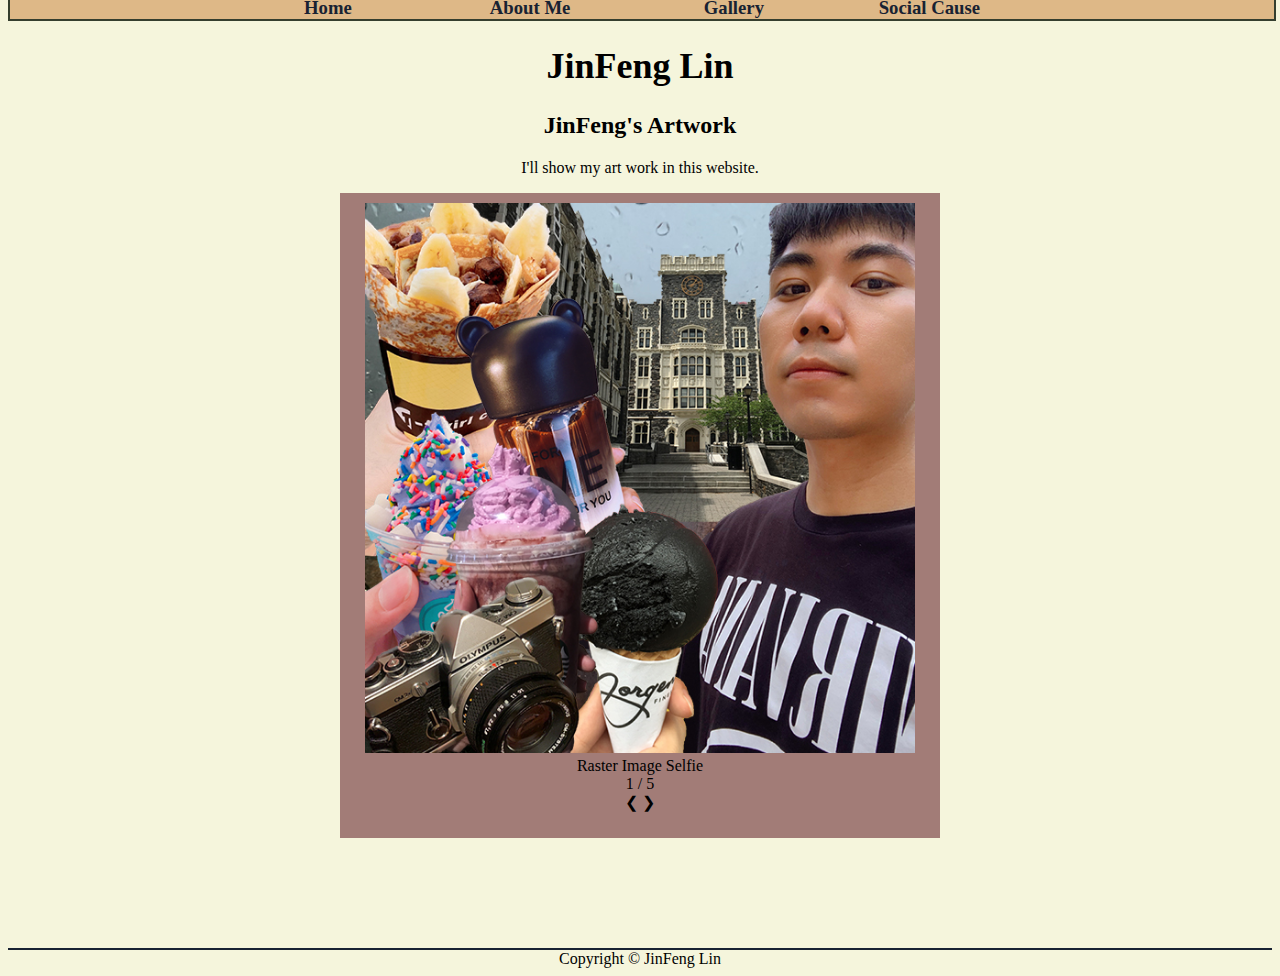
<file: index.html>
<!DOCTYPE html>
<html>
    <head>
    <meta name="viewport" content="width=device-width, initial-scale=1">
        <title>
            JinFeng's Homepage
        </title>
        <link rel="stylesheet" href="style.css">
      
    </head>
    <body>
        <h3 class="nav">
        <a href="index.html">Home</a> &emsp;
        <a href="aboutme.html">About Me</a>&emsp;
        <a href="gallery.html">Gallery</a>
        <a href="socialcause.html">Social Cause</a>
        </h3>
        <h1>JinFeng Lin</h1>
        <h2>JinFeng's Artwork</h2>
        <p>I'll show my art work in this website.</p>
   <div class="slideshow-container main_section">

<div class="mySlides">
 
  <img src="image/JinFeng_Lin_selfie600.jpg" >
  <div class="text">Raster Image Selfie</div>
     <div class="numbertext">1 / 5</div>
</div>

<div class="mySlides">
  
  <img src="image/JinFeng_Lin_vector_600.png" >
  <div class="text">Vector Image</div>
    <div class="numbertext">2 / 5</div>
</div>

<div class="mySlides">
  
  <img src="image/Game.jpeg" >
  <div class="text">Brooklyn Net</div>
    <div class="numbertext">3 / 5</div>
</div>
       
<div class="mySlides">
  
  <img src="image/aboutme.jpg" >
  <div class="text">Murray St</div>
    <div class="numbertext">4 / 5</div>
</div>
       
<div class="mySlides">
  
  <iframe src="https://editor.p5js.org/jariclnnf/full/39QV1lBi7"></iframe>
  <div class="text">Rainy Day P5.JS</div>
    <div class="numbertext">5 / 5</div>
</div>
<a class="prev" onclick="plusSlides(-1)">❮</a>
<a class="next" onclick="plusSlides(1)">❯</a>


</div>
<br>

<div style="text-align:center">
  <span class="dot" onclick="currentSlide(1)"></span> 
  <span class="dot" onclick="currentSlide(2)"></span> 
  <span class="dot" onclick="currentSlide(3)"></span> 
</div>

<script>
let slideIndex = 1;
showSlides(slideIndex);

function plusSlides(n) {
  showSlides(slideIndex += n);
}

function currentSlide(n) {
  showSlides(slideIndex = n);
}

function showSlides(n) {
  let i;
  let slides = document.getElementsByClassName("mySlides");
  let dots = document.getElementsByClassName("dot");
  if (n > slides.length) {slideIndex = 1}    
  if (n < 1) {slideIndex = slides.length}
  for (i = 0; i < slides.length; i++) {
    slides[i].style.display = "none";  
  }
  for (i = 0; i < dots.length; i++) {
    dots[i].className = dots[i].className.replace(" active", "");
  }
  slides[slideIndex-1].style.display = "block";  
  dots[slideIndex-1].className += " active";
}
</script>
    </body>
<footer>
    Copyright © JinFeng Lin
</footer>
</html>
</file>
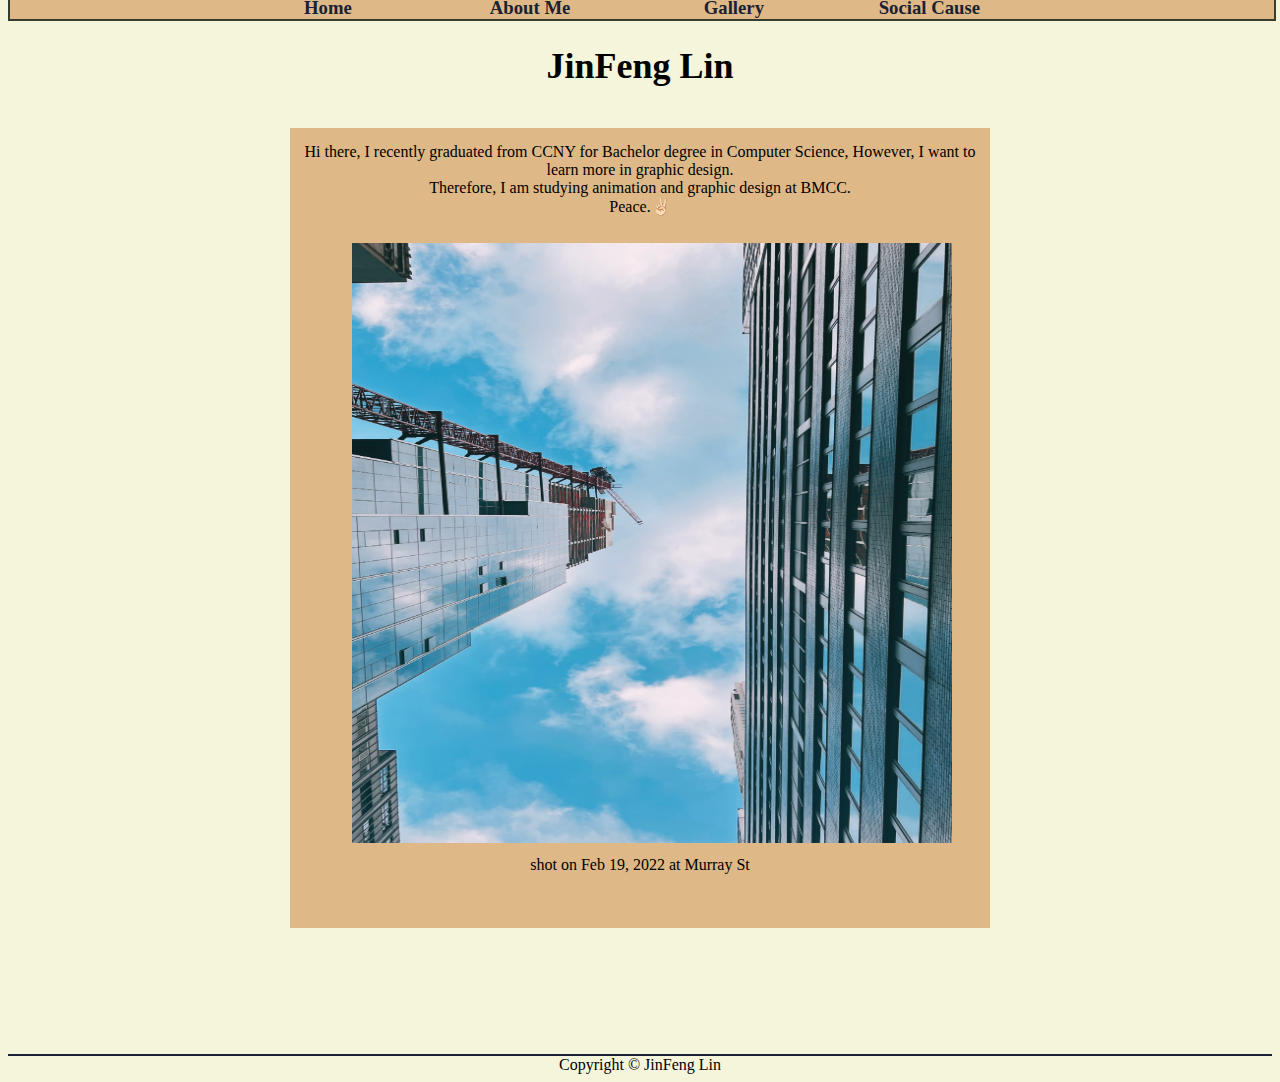
<file: aboutme.html>
<!DOCTYPE html>
<html>
    <head>
        <title>
            About JinFeng Lin
        </title>
        <link rel="stylesheet" href="style.css">
    </head>
    <body class="aboutme">
        <h3 class="nav">
        <a href="index.html">Home</a> &emsp;
        <a href="aboutme.html">About Me</a>&emsp;
        <a href="gallery.html">Gallery</a>
        <a href="socialcause.html">Social Cause</a>
        </h3>
    <h1>JinFeng Lin</h1>
        <p>Hi there, I recently graduated from CCNY for Bachelor degree in Computer Science, However, I want to learn more in graphic design.<br> Therefore, I am studying animation and graphic design at BMCC. <br>Peace.✌🏻
        <img id="aboutmeimg" class="abmeimg" src="image/aboutme.jpg">
        shot on Feb 19, 2022 at Murray St</p>
    </body>
    <footer>
    Copyright © JinFeng Lin
</footer>
</html>
</file>
<file: style.css>
body {
    background-color: beige;
    text-align: center;
    font-family:cursive;
}

.aboutme p{
    padding-top: 15px;
    background-color: burlywood;
    text-align: center;
    display: inline-block;
    width: 700px;
    height: 770px;
    padding-bottom: 15px;
}
#aboutmeimg{
    padding: 13px;
}

h1{
    font-size: normal;
    font-size: 36px;
            }
.nav a{ 
    margin: 55px;
    font-family:cursive;
    text-decoration: none;
    color: #182232;
                
            }
.nav{
    margin-top: -1%;
    width: 100%;
    border: 2px solid #353E2E;
    background-color: burlywood;
            }
.title{
    font-size: 40px;
        }
.gallary_section{
    background-color: bisque;
    border: 5px solid #A27C77;
    margin-bottom: 2%;
    border-width: medium;  
    max-width: 33%;
    display: inline-block;
        
        }
.gallary_section img{
    max-width: 350px;
    border: 2px solid burlywood;
    border-radius: 4px;
    padding: 5px;
    background-color: burlywood;
}
.socialcause_gallary{
     max-width: 67%;
}
.socialcause_gallary img{
    max-width: 700px;
}
.audio{
    max-width: 100%;
        
}
.gallary_section p{
    margin: 2%;
    background-color: aliceblue;
    
        
}

.main_section img{
    width: 550px;
    height: 550px;
    padding-top: 10px;
   
}

.main_section h3{
    font-size: 22px;
    margin-top: 30%;
    
}

.main_section{
    display: inline-block;
    background-color: #A27C77;
    height: 645px;
    width: 600px;
     text-align: center;
     
}
.main_section iframe{
     width: 550px;
    height: 550px;
        
    }


#animationjs{
    width: 350px;
    height: 324px;
    border: 2px solid burlywood;
    border-radius: 4px;
    padding: 5px;
    background-color: burlywood;
}
.abmeimg {
    margin-top: 2%;
    margin-left: 7%;
    display: block;
    width: 600px;
    height: 600px;
    
}
/*----------social cause---------*/
#sc_heading{
    margin-top: 2%;
    margin-left: 7%;
    display: block;
    width: 650px;
    height: 450px;
}
#socialcausep{
    background-color: burlywood;
    text-align: left;
    display: inline-block;
    width: 750px;
    height: 790px;
    padding: 1%;
}
.links{
    margin-top: 2%
}
.links h3{
    margin-bottom: -0.2%
}
/*---------footer-----------*/
footer{
    border-top: 2px solid #182232;
    margin-top: 110px;
}
</file>
